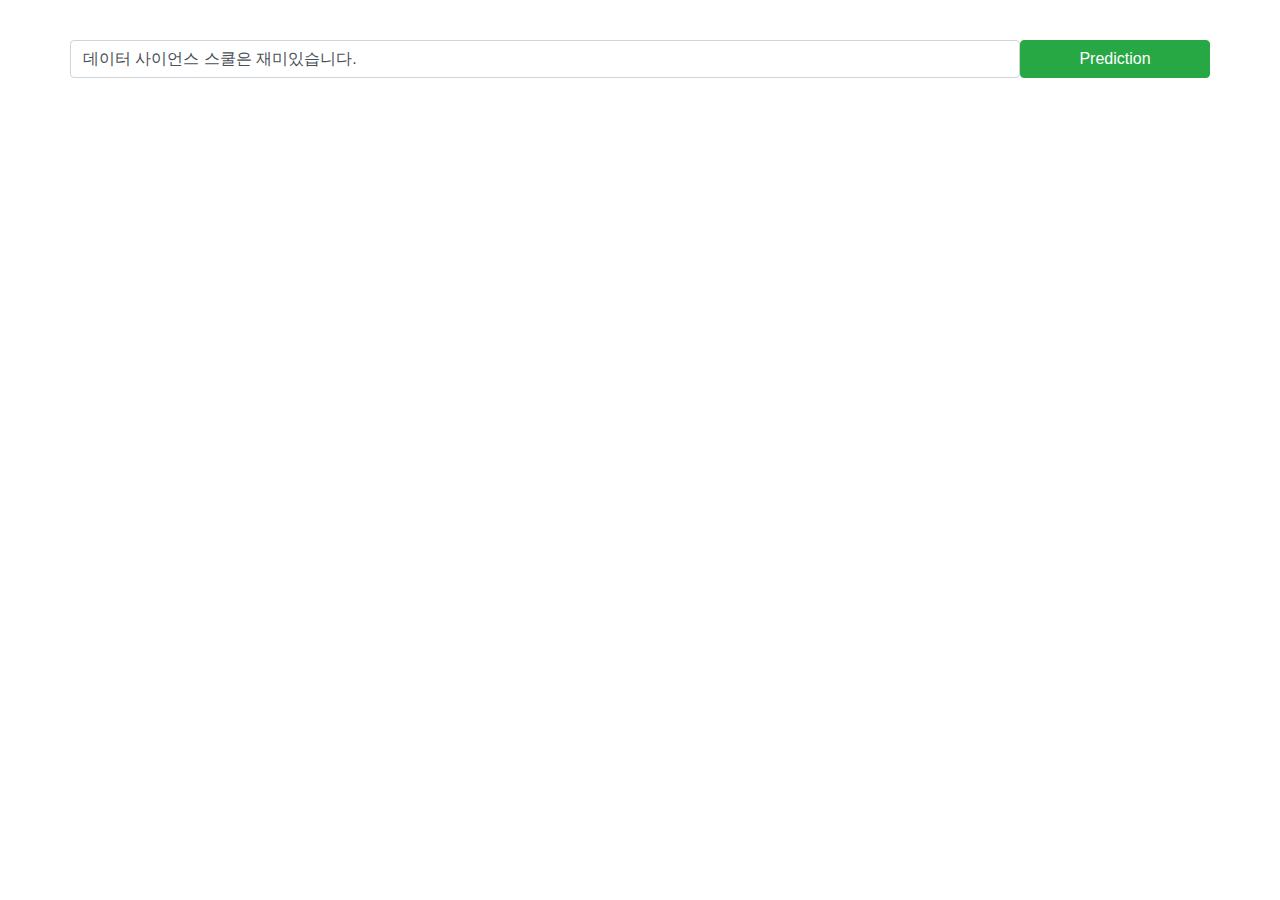
<file: 02_Python_Applications/04_REST_API/00_flask_implementation/templates/index.html>
<!DOCTYPE html>
<html lang="en" dir="ltr">

<head>
    <meta charset="utf-8">
    <title>패캠-데사스7A</title>
    <link rel="stylesheet" href="https://maxcdn.bootstrapcdn.com/bootstrap/4.0.0/css/bootstrap.min.css" integrity="sha384-Gn5384xqQ1aoWXA+058RXPxPg6fy4IWvTNh0E263XmFcJlSAwiGgFAW/dAiS6JXm" crossorigin="anonymous">
    <style media="screen">
        .container {
            margin-top: 40px;
        }

        .result {
            margin-top: 20px;
            display: none;
        }
    </style>
</head>

<body>
    <div class="container">
        <div class="input row">
            <input type="text" class="col-md-10 col-sm-8 form-control sentence" placeholder="Enter Sentence!" value="데이터 사이언스 스쿨은 재미있습니다.">
            <button type="button" class="col-md-2 col-sm-4 btn btn-success predict" name="button">Prediction</button>
        </div>
        <div class="result row">
            <div class="col-12 alert alert-success" role="alert"></div>
        </div>
        <div class="chart row">
            <div id="container"></div>
        </div>
    </div>

    <script src="https://cdnjs.cloudflare.com/ajax/libs/jquery/3.3.1/jquery.min.js"></script>
    <script src="https://cdnjs.cloudflare.com/ajax/libs/popper.js/1.12.9/umd/popper.min.js" integrity="sha384-ApNbgh9B+Y1QKtv3Rn7W3mgPxhU9K/ScQsAP7hUibX39j7fakFPskvXusvfa0b4Q" crossorigin="anonymous"></script>
    <script src="https://maxcdn.bootstrapcdn.com/bootstrap/4.0.0/js/bootstrap.min.js" integrity="sha384-JZR6Spejh4U02d8jOt6vLEHfe/JQGiRRSQQxSfFWpi1MquVdAyjUar5+76PVCmYl" crossorigin="anonymous"></script>

    <script src="https://code.highcharts.com/highcharts.js"></script>
    <script src="https://code.highcharts.com/modules/exporting.js"></script>
    <script src="https://code.highcharts.com/modules/export-data.js"></script>

    <script type="text/javascript">

        $(document).ready(function(){

            $('.predict').on('click', function(){
                var txt = $('.sentence').val();
                request = {
                    sentence:txt
                }
                $.post("/predict/", request).done(function(data){
                    var result_data = []

                    // result
                    $(".result .alert").empty();
                    for(var i=0; i < data.result.length; i++){
                        var summary = data.category[i] + " : " + (data.result[i]*100).toFixed(2);
                        var tag = "<p>" + summary + "%</p>";
                        $(".result .alert").append(tag);

                        // make chart data
                        result_data.push({
                            name:data.category[i],
                            y:Number((data.result[i]*100).toFixed(2))
                        })

                    }
                    $(".result").slideDown();

                    // chart
                    drawChart(result_data);

                })

            });

            function drawChart(result_data){
                Highcharts.chart('container', {
                    chart: {
                        plotBackgroundColor: null,
                        plotBorderWidth: null,
                        plotShadow: false,
                        type: 'pie'
                    },
                    title: {
                        text: 'Browser market shares in January, 2015'
                    },
                    tooltip: {
                        pointFormat: '{series.name}: <b>{point.percentage:.1f}%</b>'
                    },
                    plotOptions: {
                        pie: {
                            allowPointSelect: true,
                            cursor: 'pointer',
                            dataLabels: {
                                enabled: true,
                                format: '<b>{point.name}</b>: {point.percentage:.1f} %',
                                style: {
                                    color: (Highcharts.theme && Highcharts.theme.contrastTextColor) || 'black'
                                }
                            }
                        }
                    },
                    series: [{
                        name: 'Brands',
                        colorByPoint: true,
                        data: result_data
                    }]
                });
            }

        });


    </script>
</body>

</html>
</file>
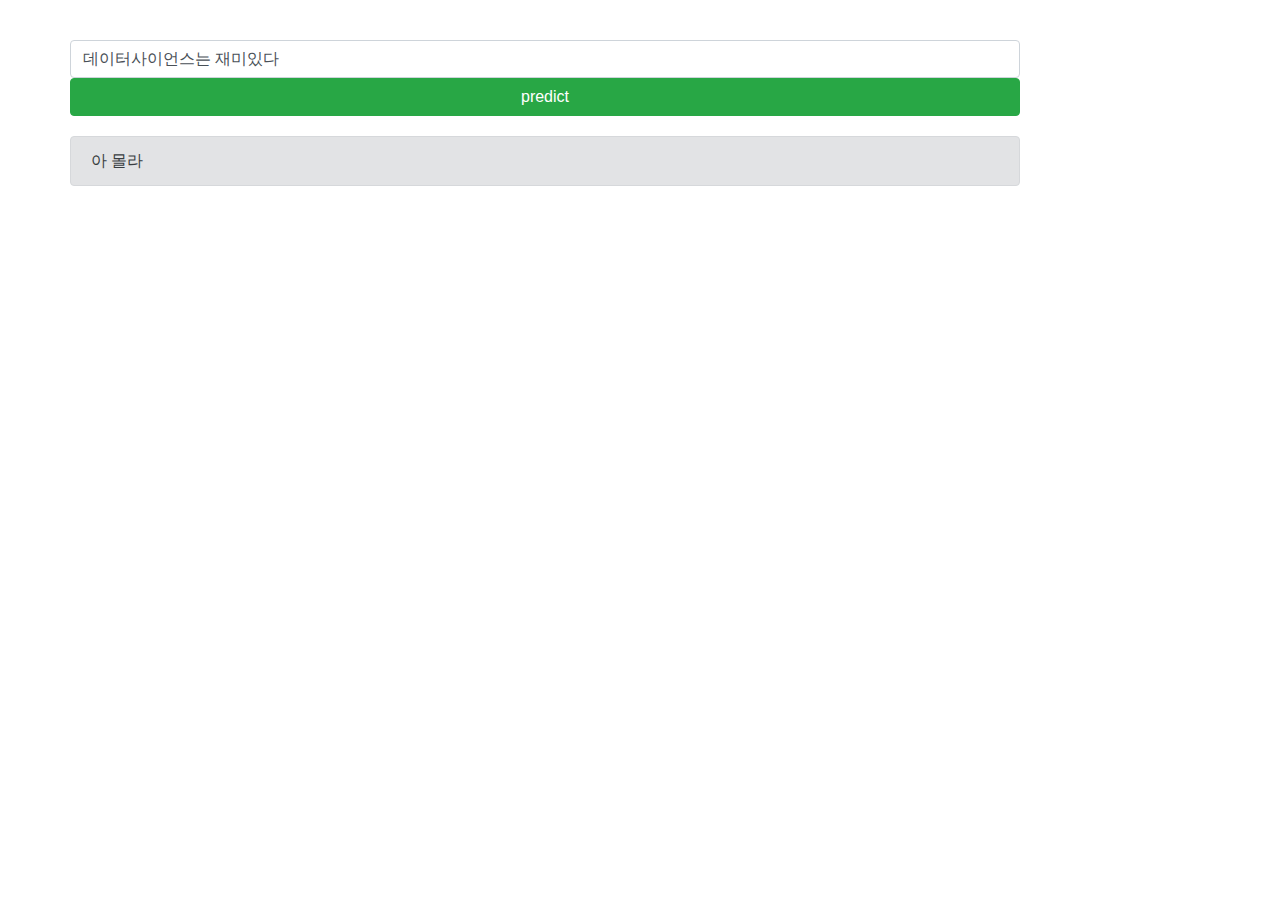
<file: Python_Applications/REST_API/flask_a/templates/index.html>
<!DOCTYPE html>
<html>
  <head>
    <meta charset="utf-8">
    <title>my title</title>
    <link rel="stylesheet" href="https://maxcdn.bootstrapcdn.com/bootstrap/4.0.0/css/bootstrap.min.css" integrity="sha384-Gn5384xqQ1aoWXA+058RXPxPg6fy4IWvTNh0E263XmFcJlSAwiGgFAW/dAiS6JXm" crossorigin="anonymous">
    <style media="screen">
      .container{
          margin-top: 40px;
      }
      .result{
          margin-top: 20px;
      }

    </style>

  </head>
  <body>

  <div class="container">

    <div class = 'input row'>
      <input type="text" class="col-md-10 form-control sentence" placeholder="enter sentence!!" name="" value="데이터사이언스는 재미있다">
      <button type="button" class="col-md-10 btn btn-success" name="">predict</button>
    </div>
    <div class = 'result row'>

      <div class="col-md-10 alert alert-secondary" role="alert">
      아 몰라
      </div>
    </div>
    <div class = 'chart'>
      <div id="container">
      </div>
    </div>
  </div>


  <script src="https://cdnjs.cloudflare.com/ajax/libs/jquery/3.3.1/jquery.min.js"></script>
  <script src="https://cdnjs.cloudflare.com/ajax/libs/popper.js/1.12.9/umd/popper.min.js" integrity="sha384-ApNbgh9B+Y1QKtv3Rn7W3mgPxhU9K/ScQsAP7hUibX39j7fakFPskvXusvfa0b4Q" crossorigin="anonymous"></script>
  <script src="https://maxcdn.bootstrapcdn.com/bootstrap/4.0.0/js/bootstrap.min.js" integrity="sha384-JZR6Spejh4U02d8jOt6vLEHfe/JQGiRRSQQxSfFWpi1MquVdAyjUar5+76PVCmYl" crossorigin="anonymous"></script>


  <script src="https://code.highcharts.com/highcharts.js"></script>
  <script src="https://code.highcharts.com/modules/exporting.js"></script>
  <script src="https://code.highcharts.com/modules/export-data.js"></script>

  <script type="text/javascript">


  $(document).ready(function(){

    $('.predict').on('click', function(){
        var txt = $('.sentence').val();
        request = {
            sentence : txt
        }

        $.post("/predict/", request).done(function(data){
              console.log(data);

              for(var i=0; i <data.result.length; i++){
                var summary = data.category[i] + " : " + (data.result[i]*100).toFixed(2);
                var tag = "<p>" + summary + "</p>";
                $(".result .alert").append(tag);

                $(".result").slideDown();


              }
        })

        alert('sentence')

    });

  });


  Highcharts.chart('container', {
    chart: {
        plotBackgroundColor: null,
        plotBorderWidth: null,
        plotShadow: false,
        type: 'pie'
    },
    title: {
        text: 'Browser market shares in January, 2018'
    },
    tooltip: {
        pointFormat: '{series.name}: <b>{point.percentage:.1f}%</b>'
    },
    plotOptions: {
        pie: {
            allowPointSelect: true,
            cursor: 'pointer',
            dataLabels: {
                enabled: true,
                format: '<b>{point.name}</b>: {point.percentage:.1f} %',
                style: {
                    color: (Highcharts.theme && Highcharts.theme.contrastTextColor) || 'black'
                }
            }
        }
    },
    series: [{
        name: 'Brands',
        colorByPoint: true,
        data: [{
            name: 'Chrome',
            y: 61.41,
        }, {
            name: 'Internet Explorer',
            y: 11.84
        }, {
            name: 'Firefox',
            y: 10.85
        }, {
            name: 'Edge',
            y: 4.67
        }, {
            name: 'Safari',
            y: 4.18
        }, {
            name: 'Sogou Explorer',
            y: 1.64
        }, {
            name: 'Opera',
            y: 1.6
        }, {
            name: 'QQ',
            y: 1.2
        }, {
            name: 'Other',
            y: 2.61
        }]
    }]
});


  </script>


  </body>
</html>
</file>
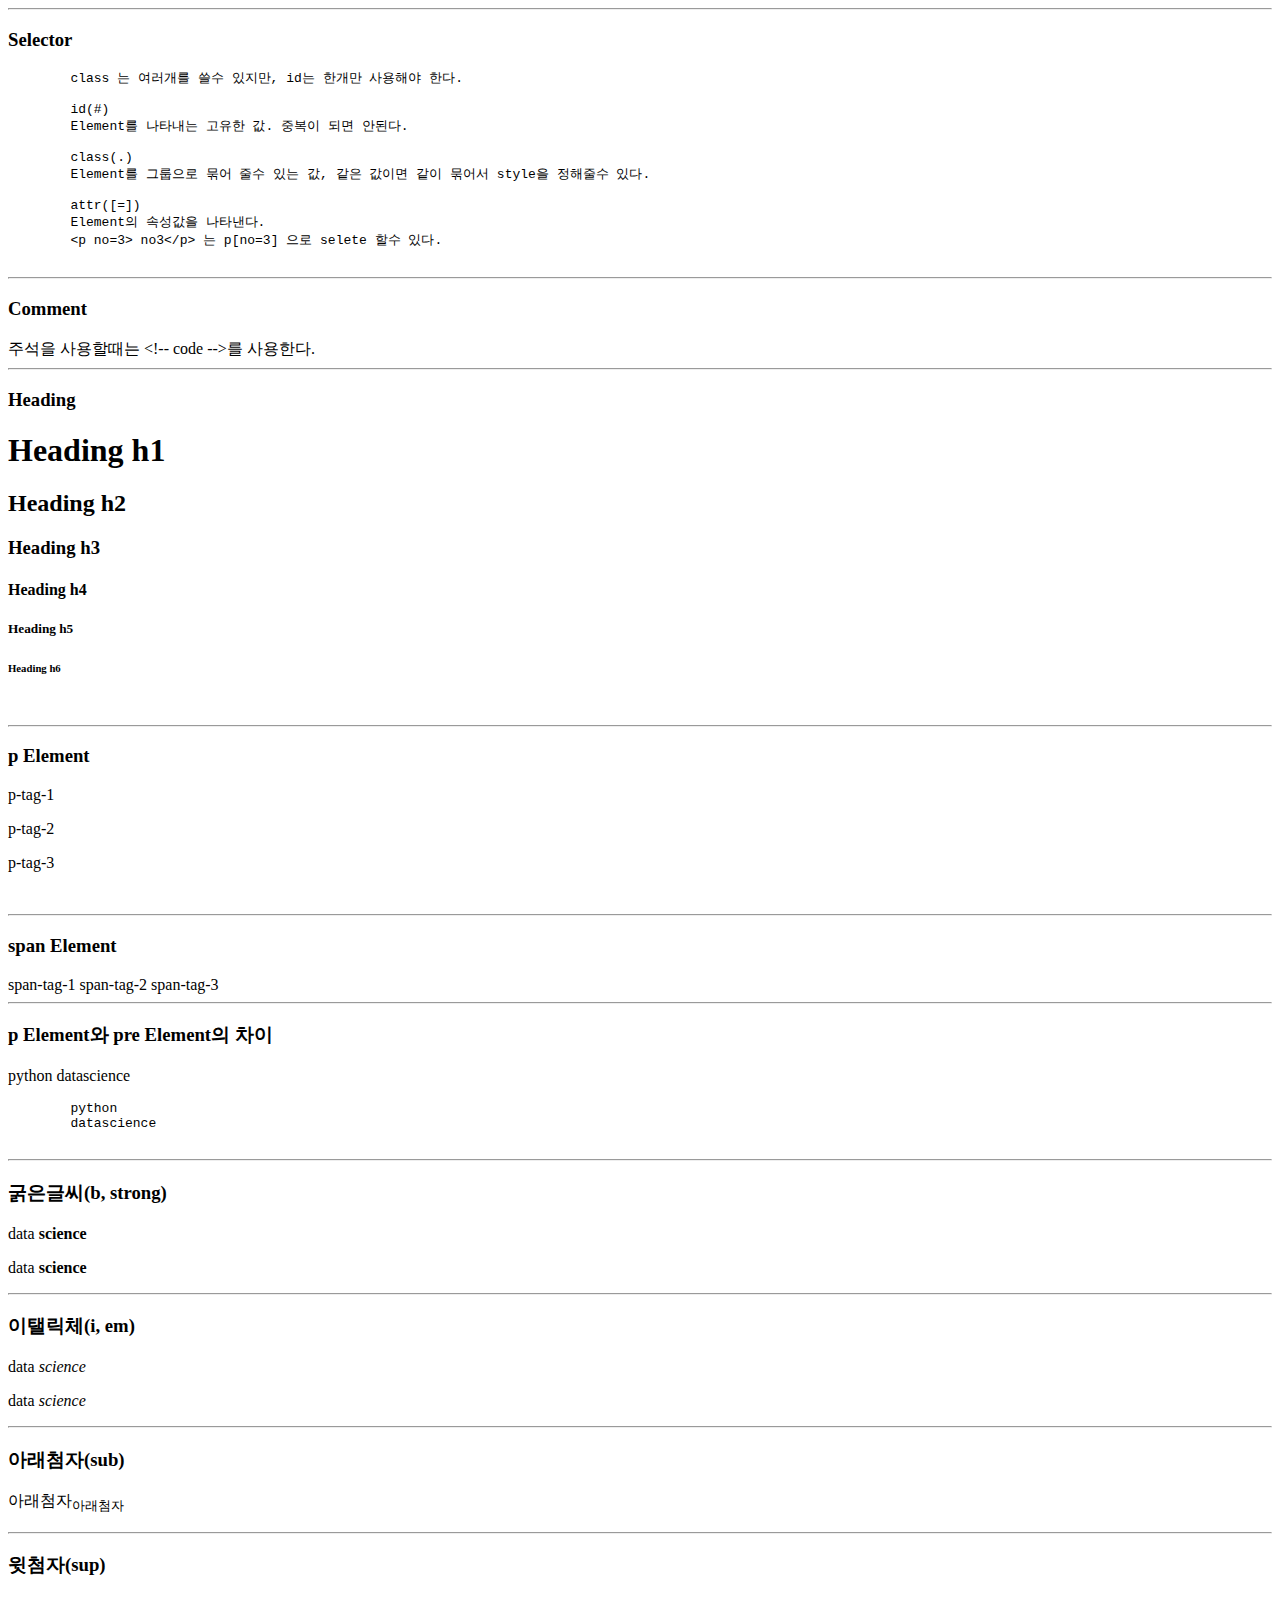
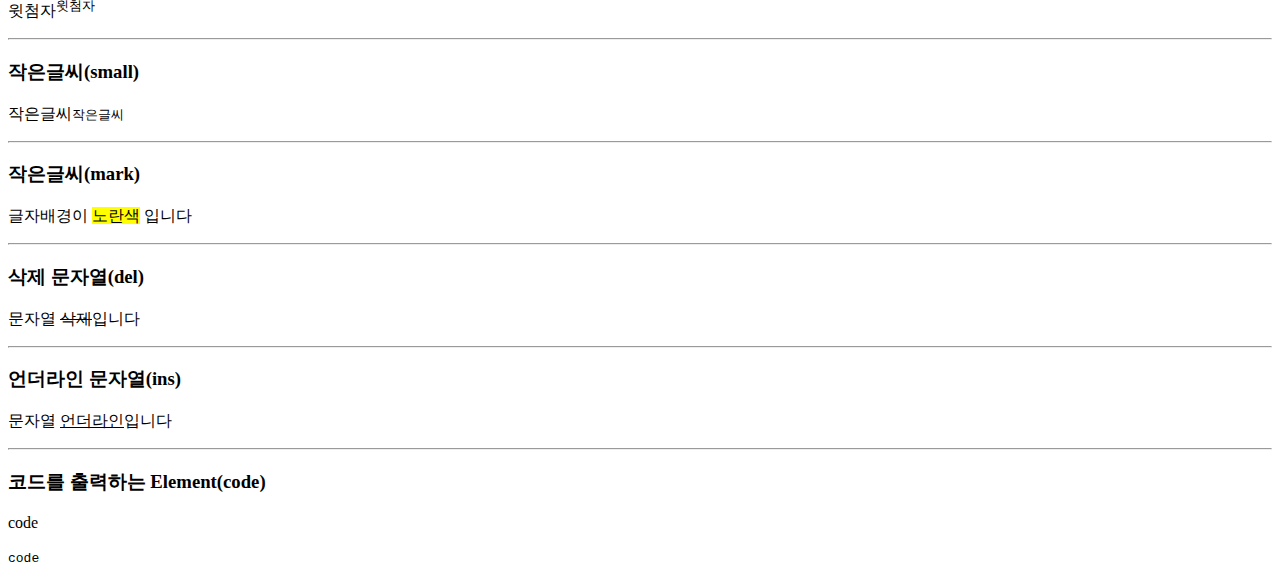
<file: Web Programming/basic_html_1.html>
<!DOCTYPE html>
<html>

<head>
    <meta charset="utf-8">
    <title>HTML Basic</title>
</head>

<body>

    <hr />
    <h3>Selector</h3>
    <pre>
        class 는 여러개를 쓸수 있지만, id는 한개만 사용해야 한다.

        id(#)
        Element를 나타내는 고유한 값. 중복이 되면 안된다.

        class(.)
        Element를 그룹으로 묶어 줄수 있는 값, 같은 값이면 같이 묶어서 style을 정해줄수 있다.

        attr([=])
        Element의 속성값을 나타낸다.
        &lt;p no=3&gt; no3&lt;/p&gt; 는 p[no=3] 으로 selete 할수 있다.
    </pre>

    <hr />
    <h3>Comment</h3>
    주석을 사용할때는 &lt;!--  code  --&gt;를 사용한다.

    <hr />
    <h3>Heading</h3>
    <h1>Heading h1</h1>
    <h2>Heading h2</h2>
    <h3>Heading h3</h3>
    <h4>Heading h4</h4>
    <h5>Heading h5</h5>
    <h6>Heading h6</h6>
    <br />

    <hr />
    <h3>p Element</h3>
    <p class="p1">p-tag-1</p>
    <p class="p2">p-tag-2</p>
    <p class="p3">p-tag-3</p>
    <br />

    <hr />
    <h3>span Element</h3>
    <span class="s1">span-tag-1</span>
    <span class="s2">span-tag-2</span>
    <span class="s3">span-tag-3</span>
    <br />

    <hr />
    <h3>p Element와 pre Element의 차이</h3>
    <p>
        python
        datascience
    </p>
    <pre>
        python
        datascience
    </pre>

    <hr />
    <h3>굵은글씨(b, strong)</h3>
    <p>data<b> science</b></p>
    <p>data<strong> science</strong></p>

    <hr />
    <h3>이탤릭체(i, em)</h3>
    <p>data<i> science</i></p>
    <p>data<em> science</em></p>

    <hr />
    <h3>아래첨자(sub)</h3>
    <p>아래첨자<sub>아래첨자</sub></p>

    <hr />
    <h3>윗첨자(sup)</h3>
    <p>윗첨자<sup>윗첨자</sup></p>

    <hr />
    <h3>작은글씨(small)</h3>
    <p>작은글씨<small>작은글씨</small></p>

    <hr />
    <h3>작은글씨(mark)</h3>
    <p>글자배경이
        <mark>노란색</mark> 입니다
    </p>

    <hr />
    <h3>삭제 문자열(del)</h3>
    <p>문자열 <del>삭제</del>입니다</p>

    <hr />
    <h3>언더라인 문자열(ins)</h3>
    <p>문자열 <ins>언더라인</ins>입니다</p>

    <hr />
    <h3>코드를 출력하는 Element(code)</h3>
    <p>code</p>
    <code>code</code>

</body>

</html>
</file>
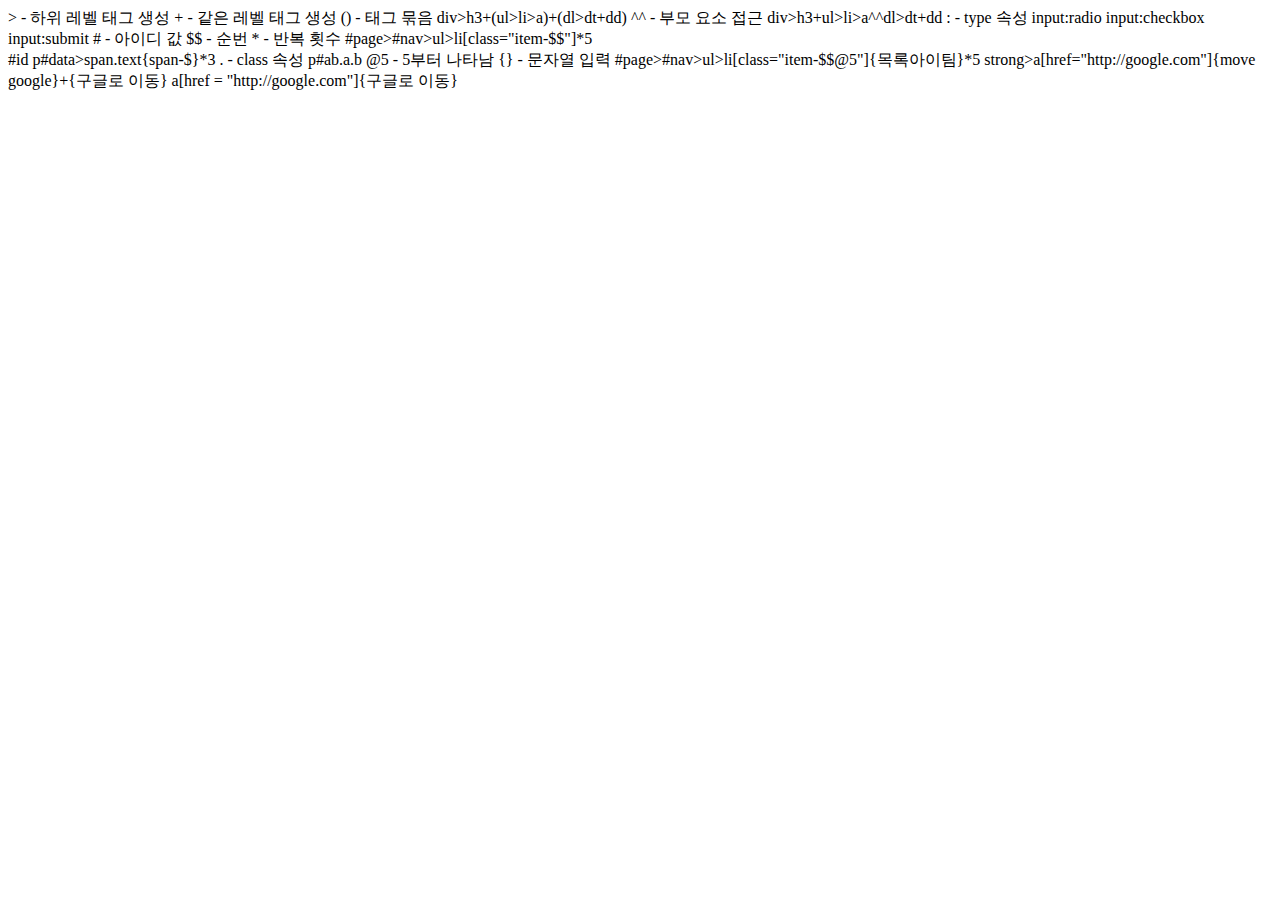
<file: Web Programming/emmet.html>
<!DOCTYPE html>
<html>

<head>
    <meta charset="utf-8">
    <title></title>
</head>

<body>

    > - 하위 레벨 태그 생성
    + - 같은 레벨 태그 생성
    () - 태그 묶음
    div>h3+(ul>li>a)+(dl>dt+dd)

    ^^ - 부모 요소 접근
    div>h3+ul>li>a^^dl>dt+dd

    : - type 속성
    input:radio
    input:checkbox
    input:submit

    # - 아이디 값
    $$ - 순번
    * - 반복 횟수
    #page>#nav>ul>li[class="item-$$"]*5

    <div></div>#id

    p#data>span.text{span-$}*3

    . - class 속성
    p#ab.a.b

    @5 - 5부터 나타남
    {} - 문자열 입력
    #page>#nav>ul>li[class="item-$$@5"]{목록아이팀}*5

    strong>a[href="http://google.com"]{move google}+{구글로 이동}

    a[href = "http://google.com"]{구글로 이동}
    

</body>

</html>
</file>
